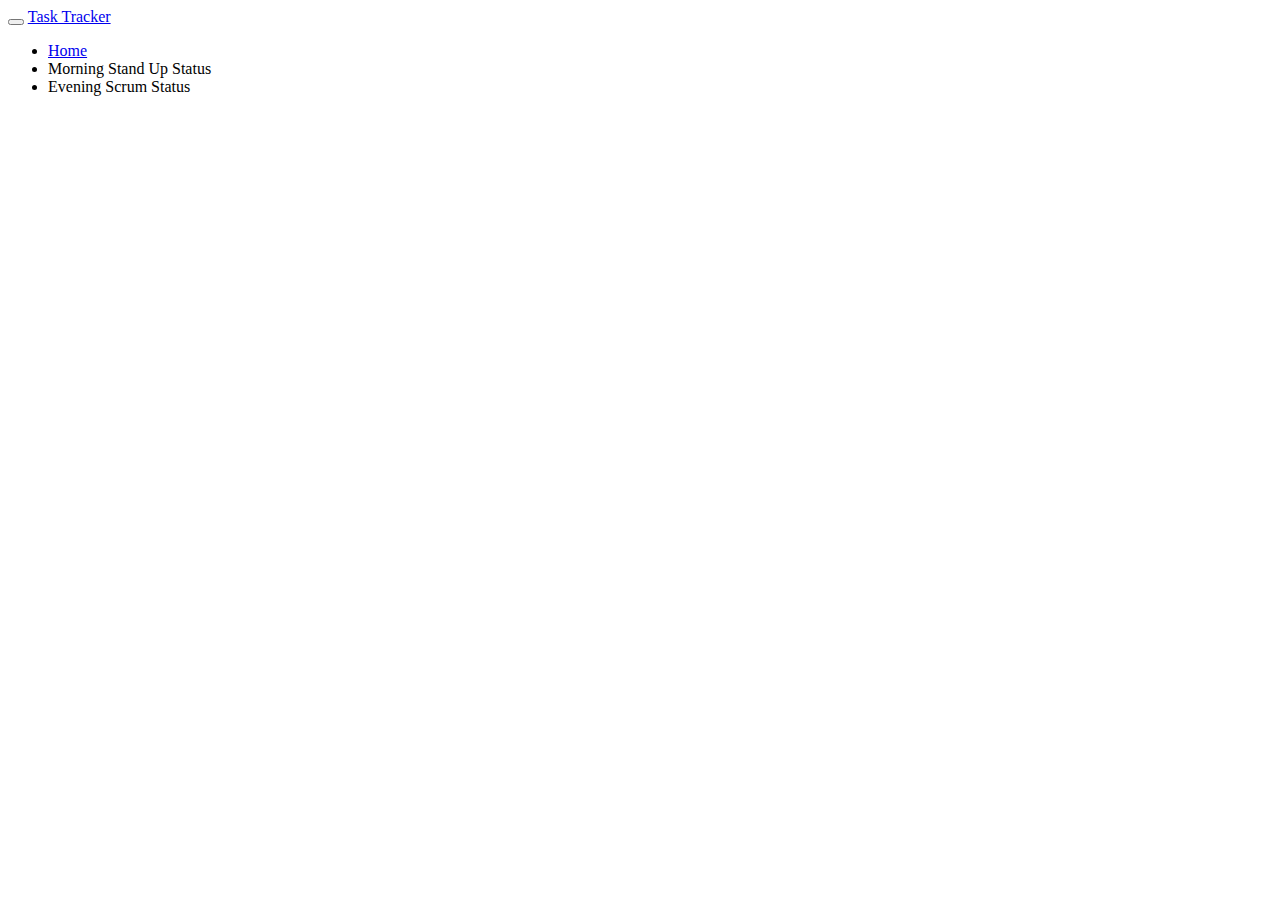
<file: src/main/resources/templates/common/navbar.html>
<!DOCTYPE html>
<html lang="en" xmlns:th="http://www.thymeleaf.org">

<body>

    <div th:fragment="common-navbar" class="navbar navbar-inverse navbar-fixed-top" role="navigation">
         <div class="navbar navbar-inverse navbar-fixed-top" th:fragment="header">
      <div class="container">
        <div class="navbar-header">
          <button type="button" class="navbar-toggle" data-toggle="collapse" data-target=".nav-collapse">
            <span class="icon-bar"></span>
            <span class="icon-bar"></span>
            <span class="icon-bar"></span>
          </button>
          <a class="navbar-brand" href="#">Task Tracker</a>
        </div>
        <div class="navbar-collapse collapse">
          <ul class="nav navbar-nav">
            <li th:classappend="${module == 'home' ? 'active' : ''}">
              <a href="#" th:href="@{/}">Home</a>
            </li>
            <li th:classappend="${module == 'tasks' ? 'active' : ''}">
              <a onclick="showStandUp()">Morning Stand Up Status</a>
            </li>
            <li th:classappend="${module == 'tasks' ? 'active' : ''}">
              <a onclick="showEveningScrum()">Evening Scrum Status</a>
            </li>
          </ul>
        </div>
      </div>

    </div>
    </div>

</body>
</html>
</file>
